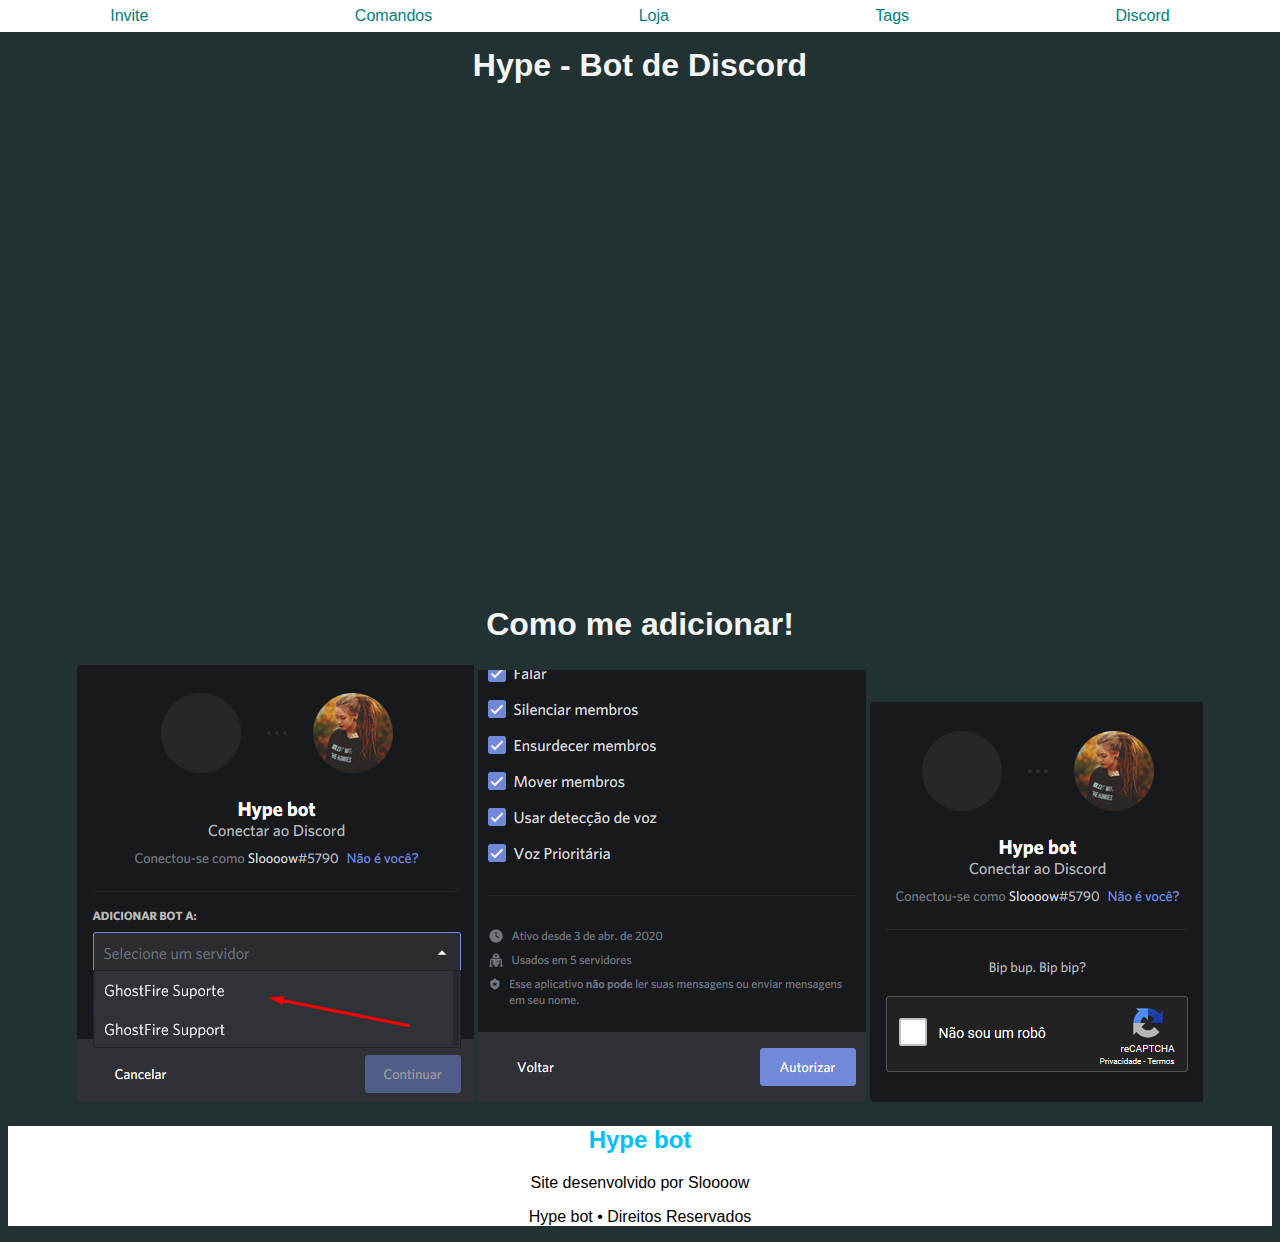
<file: index.html>
<!DOCTYPE html>
<html>
    <head>
        <link rel="stylesheet" href="./css/style.css">
        <link rel="icon" href="img/favicon.png" type="image/png">>
        <title> Hype - Bot </title>
    </head>
    <header>
    <nav class="menu">
    	<div class="menud">
        <a href="https://bit.ly/hypeeinvitee"> Invite</a>
        <a href="comandos.html"> Comandos </a>
        <a href="premium.html"> Loja </a>
        <a href="tags.html"> Tags </a>
        <a href="https://discord.gg/CtuRK2M"> Discord </a>
    </div>
    </nav>
</header>
</body>

<center>

</center>
<div class="teste" type="h1"> <h1>Hype - Bot de Discord </h1>
</div>
<section>
<div class="testebp" >
<h1> Como me adicionar! </h1>

	
<img class="imagem" src="./img/imagem1.png"> 
	<img class="imagem" src="./img/imagem2.png"> 
	<img class="imagem" src="./img/imagem3.png"> 
	</div>
</section>
<section class="sobre">
	<h2> Hype bot </h2>
	<body>
		Site desenvolvido por Sloooow
		<p> Hype bot • Direitos Reservados
</p>
</body>
</section>
</html>
</file>
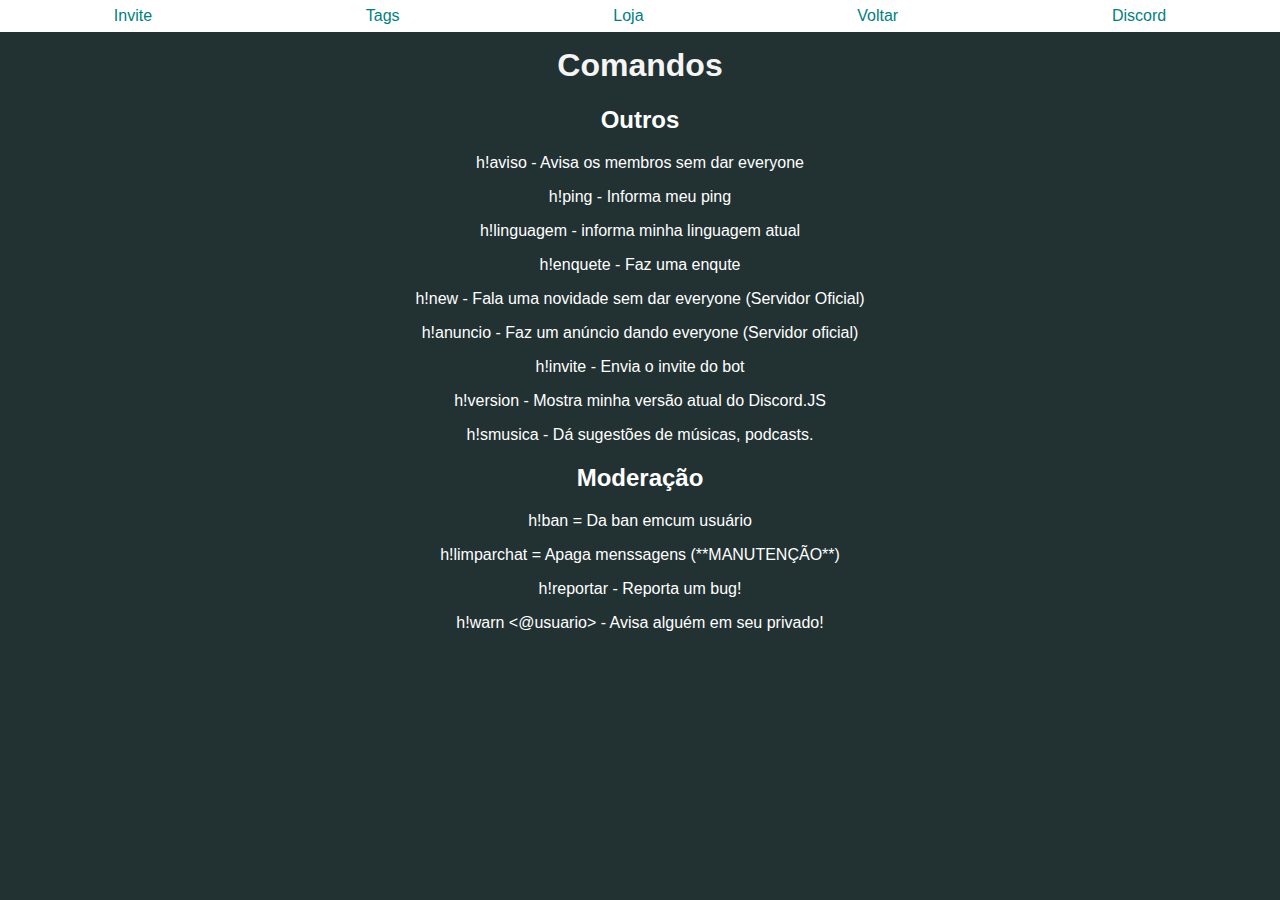
<file: comandos.html>
<!DOCTYPE html>
<html>
    <head>
        <link rel="stylesheet" href="./css/style.css">
        <link rel="icon" href="img/favicon.png" type="image/png">>
        <title> Hype - Bot </title>
    </head>
    <header>
    <nav class="menu">
    	<div class="menud">
        <a href="https://bit.ly/hypeeinvitee"> Invite</a>
        <a href="tags.html"> Tags </a>
        <a href="premium.html"> Loja </a>
        <a href="index.html"> Voltar </a>
        <a href="https://discord.gg/CtuRK2M"> Discord </a>
    </div>
    </nav>
</header>
</body>

<center>

</center>
<div class="teste" type="h1"> <h1>Comandos </h1>
                            <h2> Outros </h2>
                            <p>h!aviso - Avisa os membros sem dar everyone
                            <p> h!ping - Informa meu ping 
                            <p> h!linguagem - informa minha linguagem atual
                            <p> h!enquete - Faz uma enqute
                            
                            <p> h!new - Fala uma novidade sem dar everyone (Servidor Oficial)
                           <p>  h!anuncio - Faz um anúncio  dando everyone (Servidor oficial)
                           <p>  h!invite - Envia o invite do bot
                           <p>  h!version - Mostra minha versão atual do Discord.JS
                            <p>h!smusica - Dá sugestões de músicas, podcasts.
                            <p> <h2> Moderação </h2>
                                <p> h!ban = Da ban emcum usuário
                            
                            <p> h!limparchat = Apaga menssagens (**MANUTENÇÃO**)
                           <p>  h!reportar - Reporta um bug!
                            <p> h!warn <@usuario> <motivo> - Avisa alguém em seu privado!
</div>
</file>
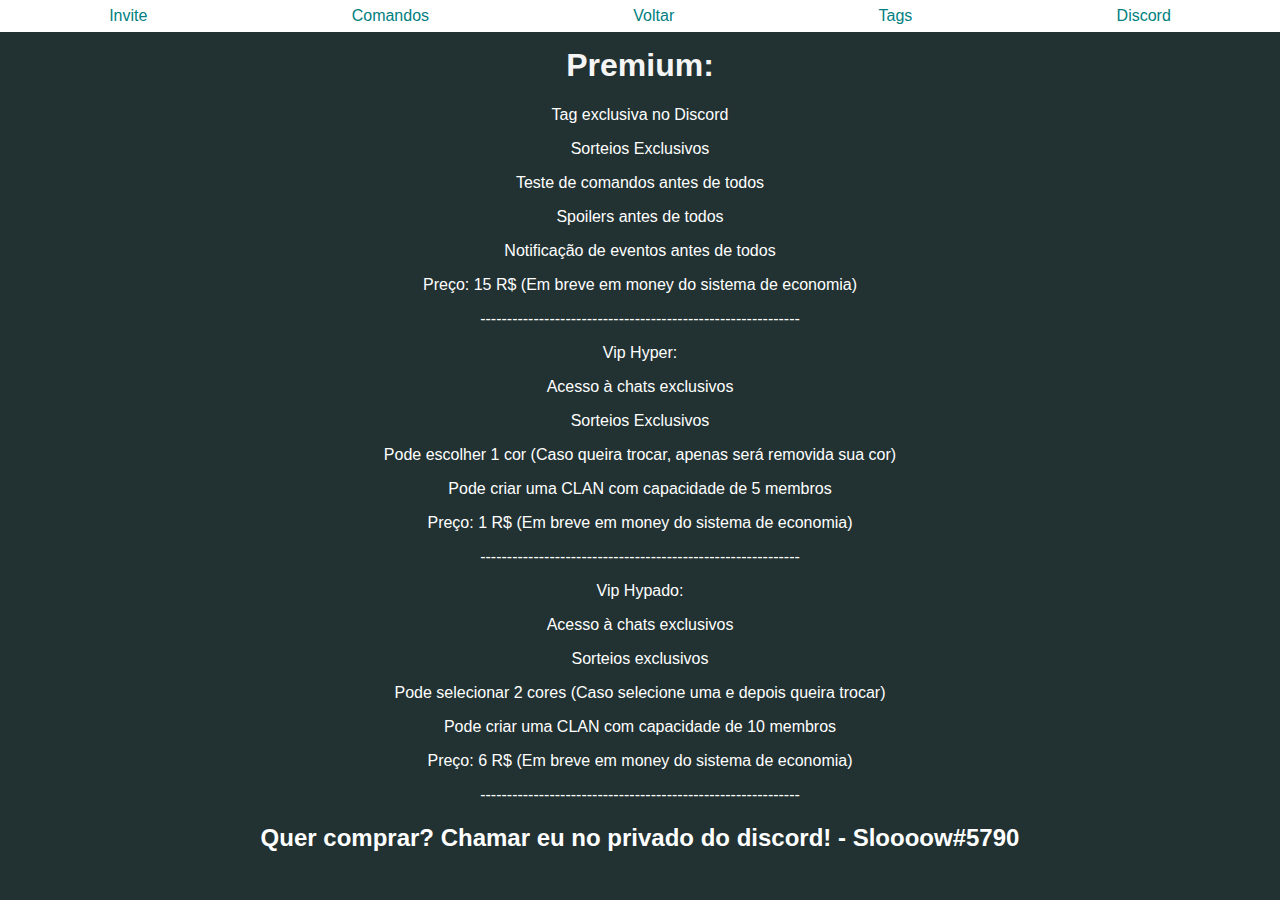
<file: premium.html>
<!DOCTYPE html>
<html>
    <head>
        <link rel="stylesheet" href="./css/style.css">
        <link rel="icon" href="img/favicon.png" type="image/png">>
        <title> Hype - Tags </title>
    </head>
    <header>
    <nav class="menu">
    	<div class="menud">
        <a href="https://bit.ly/hypeeinvitee"> Invite</a>
        <a href="comandos.html"> Comandos </a>
        <a href="premium.html"> Voltar </a>
        <a href="tags.html"> Tags </a>
        <a href="https://discord.gg/CtuRK2M"> Discord </a>
    </div>
    </nav>
</header>
</body>
<h1>Premium: </h1>
<p>Tag exclusiva no Discord
<p>Sorteios Exclusivos
<p>Teste de comandos antes de todos
<p>Spoilers antes de todos
<p>Notificação de eventos antes de todos
<p>Preço: 15 R$ (Em breve em money do sistema de economia)
    <p>------------------------------------------------------------
<p>Vip Hyper:
<p>Acesso à chats exclusivos
<p>Sorteios Exclusivos
<p>Pode escolher 1 cor (Caso queira trocar, apenas será removida sua cor)
<p>Pode criar uma CLAN com capacidade de 5 membros
    <p>Preço: 1 R$ (Em breve em money do sistema de economia)
<p>------------------------------------------------------------
<p>Vip Hypado:
<p>Acesso à chats exclusivos
<p>Sorteios exclusivos
<p>Pode selecionar 2 cores (Caso selecione uma e depois queira trocar)
<p>Pode criar uma CLAN com capacidade de 10 membros
    <p>Preço: 6 R$ (Em breve em money do sistema de economia)
<p>------------------------------------------------------------
    <h2> Quer comprar? Chamar eu no privado do discord! - Sloooow#5790
<body>
</file>
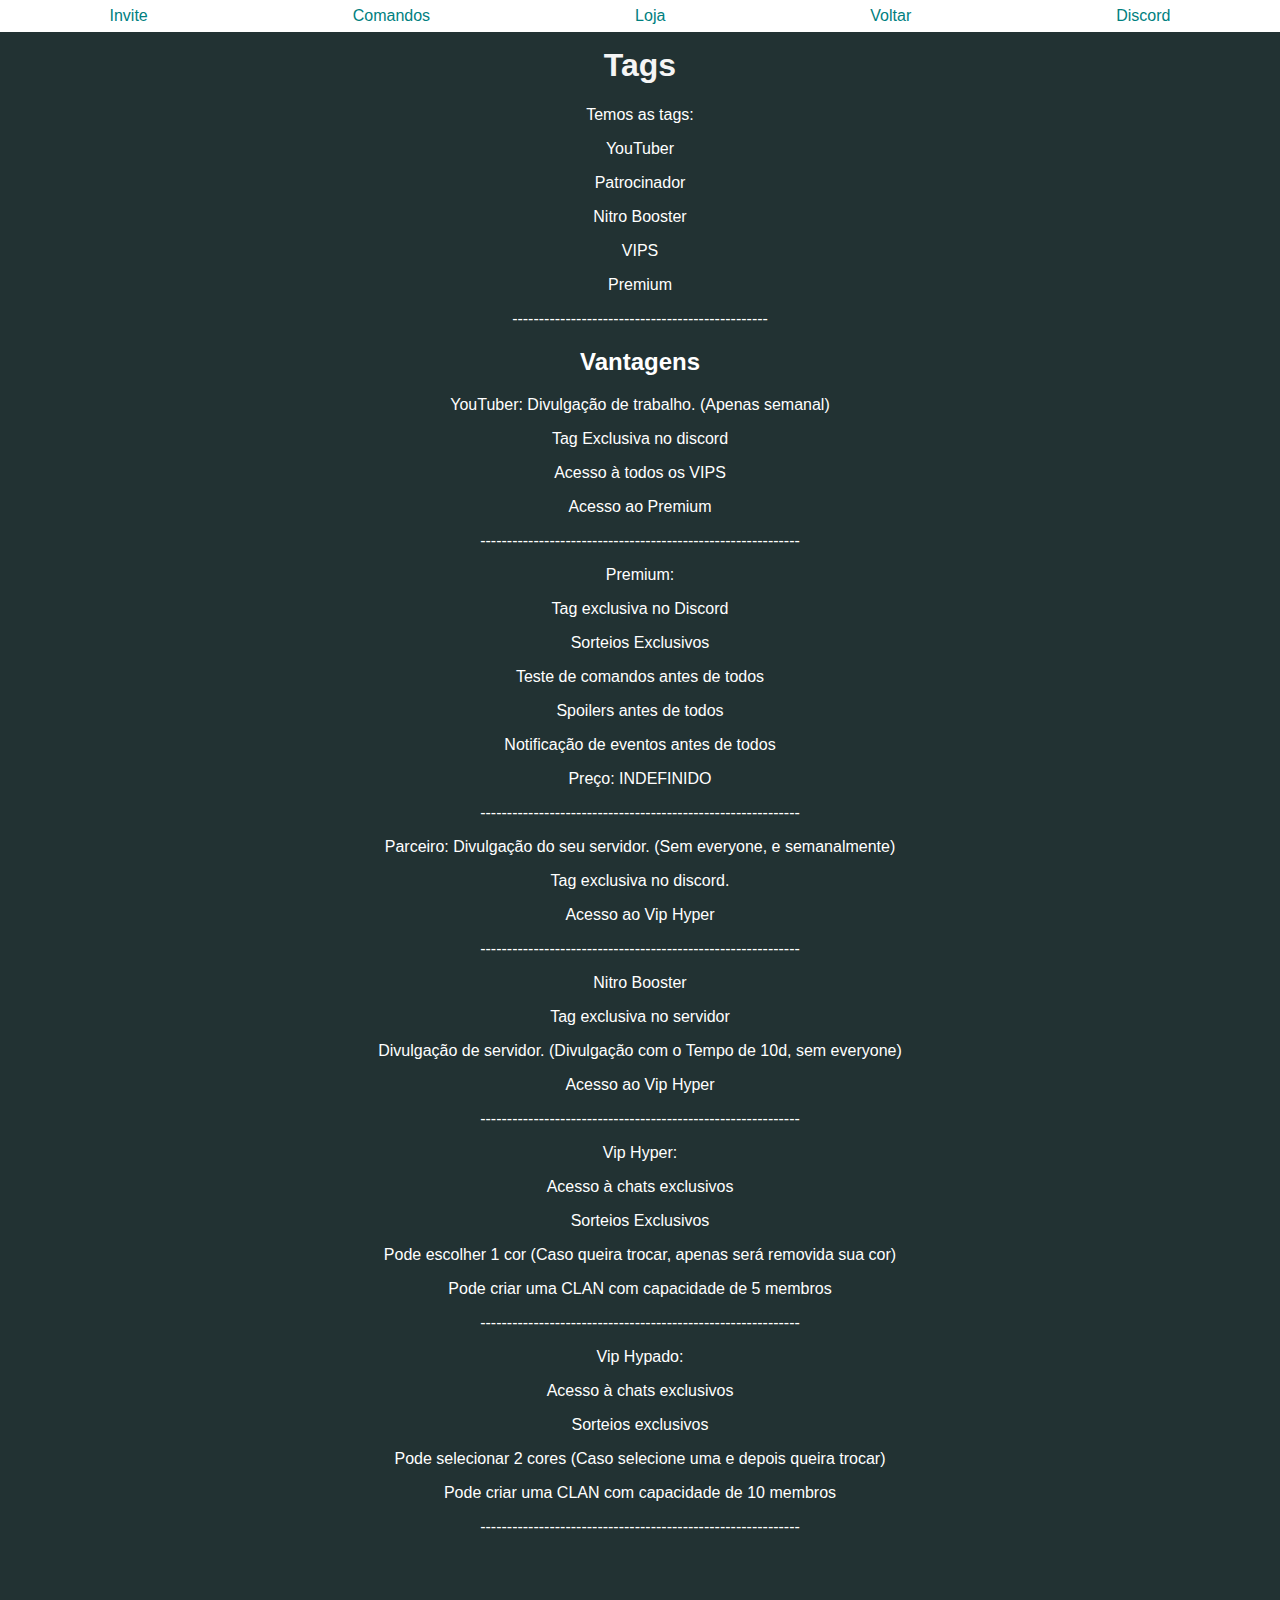
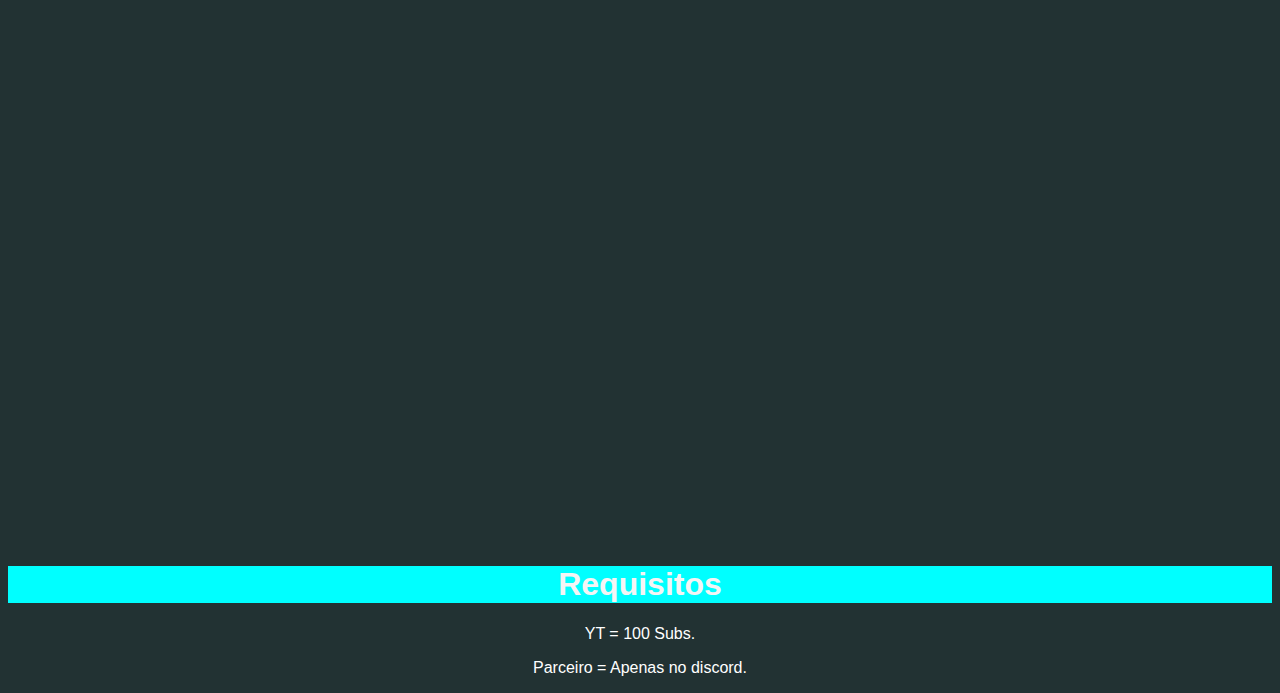
<file: tags.html>
<!DOCTYPE html>
<html>
    <head>
        <link rel="stylesheet" href="./css/style.css">
        <link rel="icon" href="img/favicon.png" type="image/png">>
        <title> Hype - Tags </title>
    </head>
    <header>
    <nav class="menu">
    	<div class="menud">
        <a href="https://bit.ly/hypeeinvitee"> Invite</a>
        <a href="comandos.html"> Comandos </a>
        <a href="premium.html"> Loja </a>
        <a href="index.html"> Voltar </a>
        <a href="https://discord.gg/CtuRK2M"> Discord </a>
    </div>
    </nav>
</header>
</body>
<h1> Tags </h1>

<body>
    Temos as tags:
<p>YouTuber
<p>Patrocinador
<p>Nitro Booster
<p>VIPS
<p>Premium
<p>------------------------------------------------

<h2> Vantagens </h2>

<p>YouTuber: Divulgação de trabalho. (Apenas semanal)
<p>Tag Exclusiva no discord
<p>Acesso à todos os VIPS
<p>Acesso ao Premium
<p>------------------------------------------------------------
<p>Premium: 
<p>Tag exclusiva no Discord
<p>Sorteios Exclusivos
<p>Teste de comandos antes de todos
<p>Spoilers antes de todos
<p>Notificação de eventos antes de todos
<p>Preço: INDEFINIDO
<p>------------------------------------------------------------
<p>Parceiro: Divulgação do seu servidor. (Sem everyone, e semanalmente)
<p>Tag exclusiva no discord.
<p>Acesso ao Vip Hyper
<p>------------------------------------------------------------
<p>Nitro Booster
<p>Tag exclusiva no servidor
<p>Divulgação de servidor. (Divulgação com o Tempo de 10d, sem everyone)
<p>Acesso ao Vip Hyper
<p>------------------------------------------------------------
<p>Vip Hyper:
<p>Acesso à chats exclusivos
<p>Sorteios Exclusivos
<p>Pode escolher 1 cor (Caso queira trocar, apenas será removida sua cor)
<p>Pode criar uma CLAN com capacidade de 5 membros
<p>------------------------------------------------------------
<p>Vip Hypado:
<p>Acesso à chats exclusivos
<p>Sorteios exclusivos
<p>Pode selecionar 2 cores (Caso selecione uma e depois queira trocar)
<p>Pode criar uma CLAN com capacidade de 10 membros
<p class="abc">------------------------------------------------------------
    <h1 class="abcd"> Requisitos </h1>
    <p>YT = 100 Subs.
        <p> Parceiro = Apenas no discord.
</file>
<file: css/style.css>
section testebp {
   height: 42vw;
}
.abc {
  height: 49vw;

}
.abcd {
  background: cyan;
}
body {
    color: white;
    background: #223233;
    font-family: Arial;
    display: block;
    text-align: center;
    
  
  }
header {
 
  display: flex;
  align-items: center;
  justify-content: center;
  flex-wrap: wrap;
}
       
  a:hover {
      text-decoration: underline;
  }
h1 {
    color: deepskyblue;
    
}
.teste {
  height: 42vw;

}
.sobre h2 {
  color: deepskyblue;
}

.sobre {
  background-color: white;
  margin: 0;
  padding: 0;

  color: black;
}

.imagem {
  display: center;
  position: center;
}
.imagem2 {
  background-image: url(../img/imagem2);
}
.imagem3 {
  background-image: url(../img/imagem3);
}

.menu {
  background-color: white;
  position: fixed;
  top: 0;
  width: 100vw;
}
.menud {
  display: flex;
  padding: 7px;
  justify-content: space-around;
}

.menu li {
  list-style: none;
}

.menu a {
color: teal;
 display: flex;
  display: block;
  text-decoration: none;
}

.imagem {

  position: center;
}
h1 {
color: whitesmoke;
  text-align: center;
}
</file>
